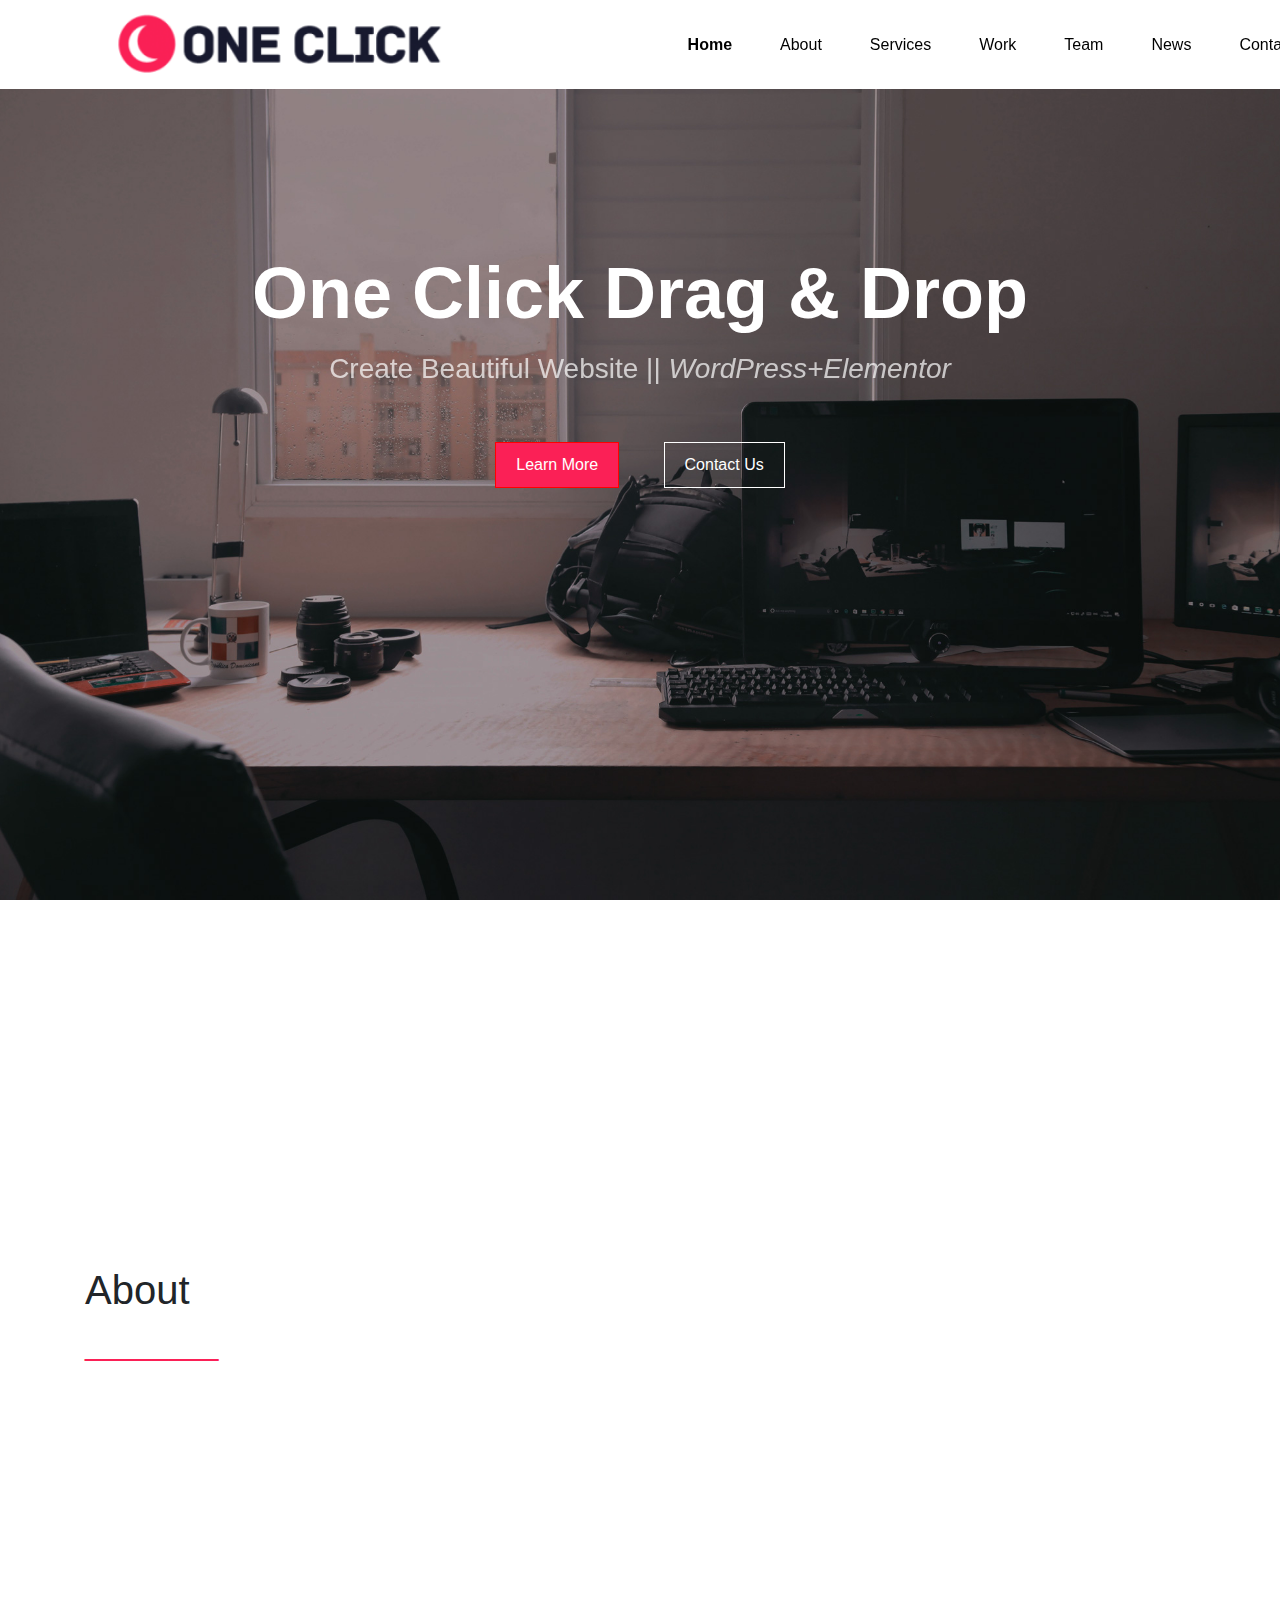
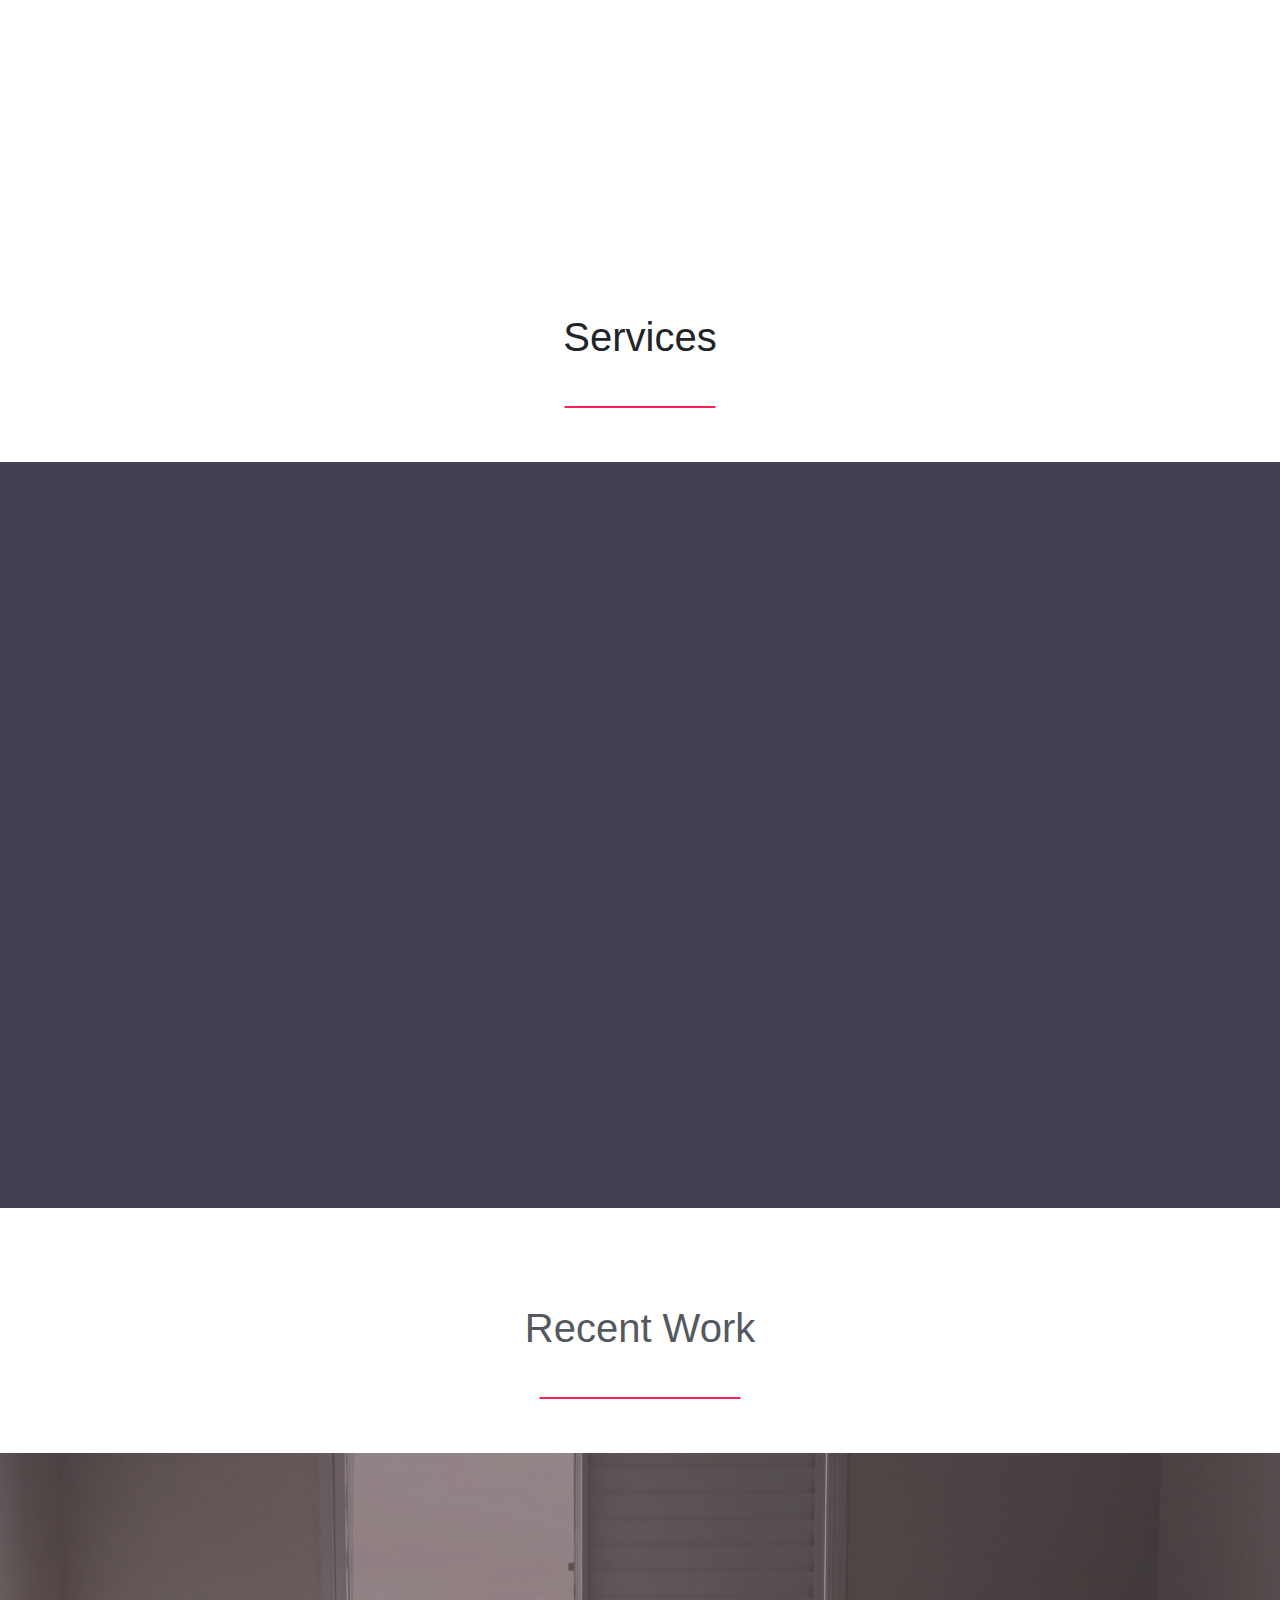
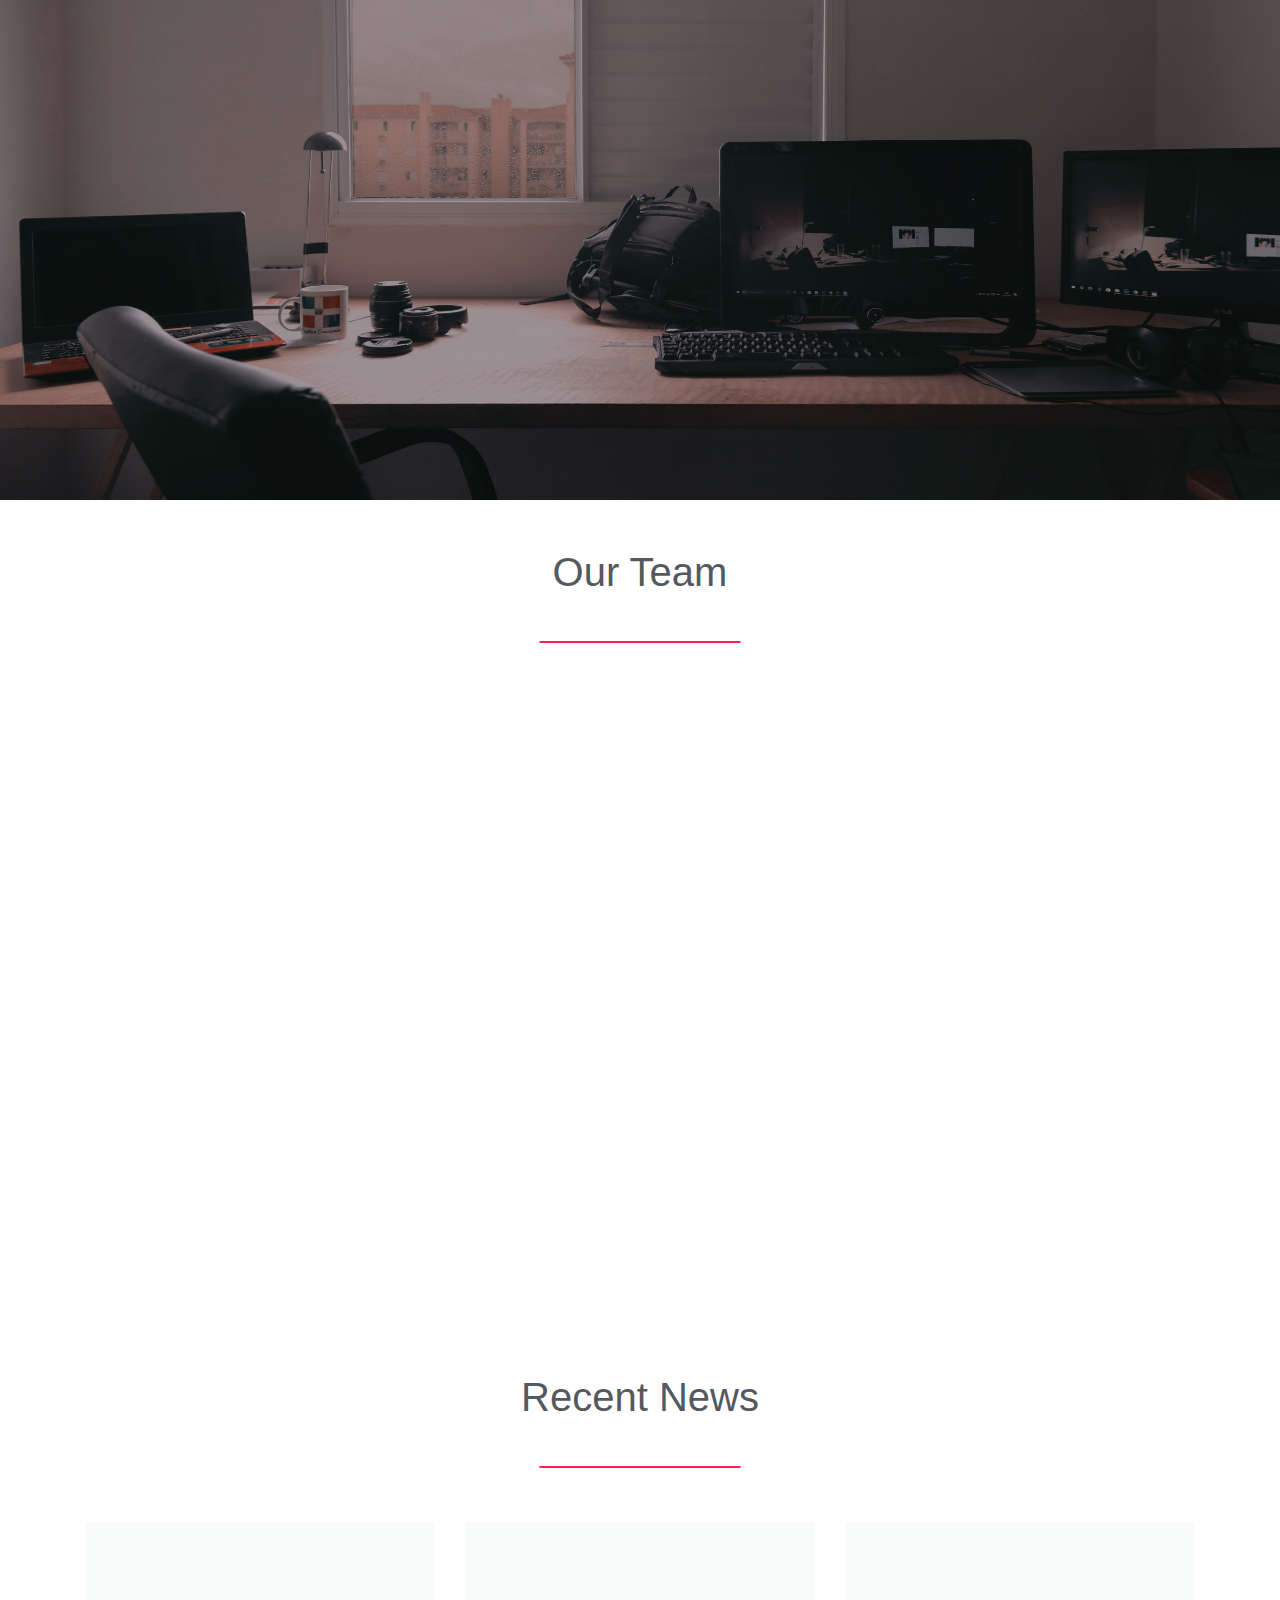
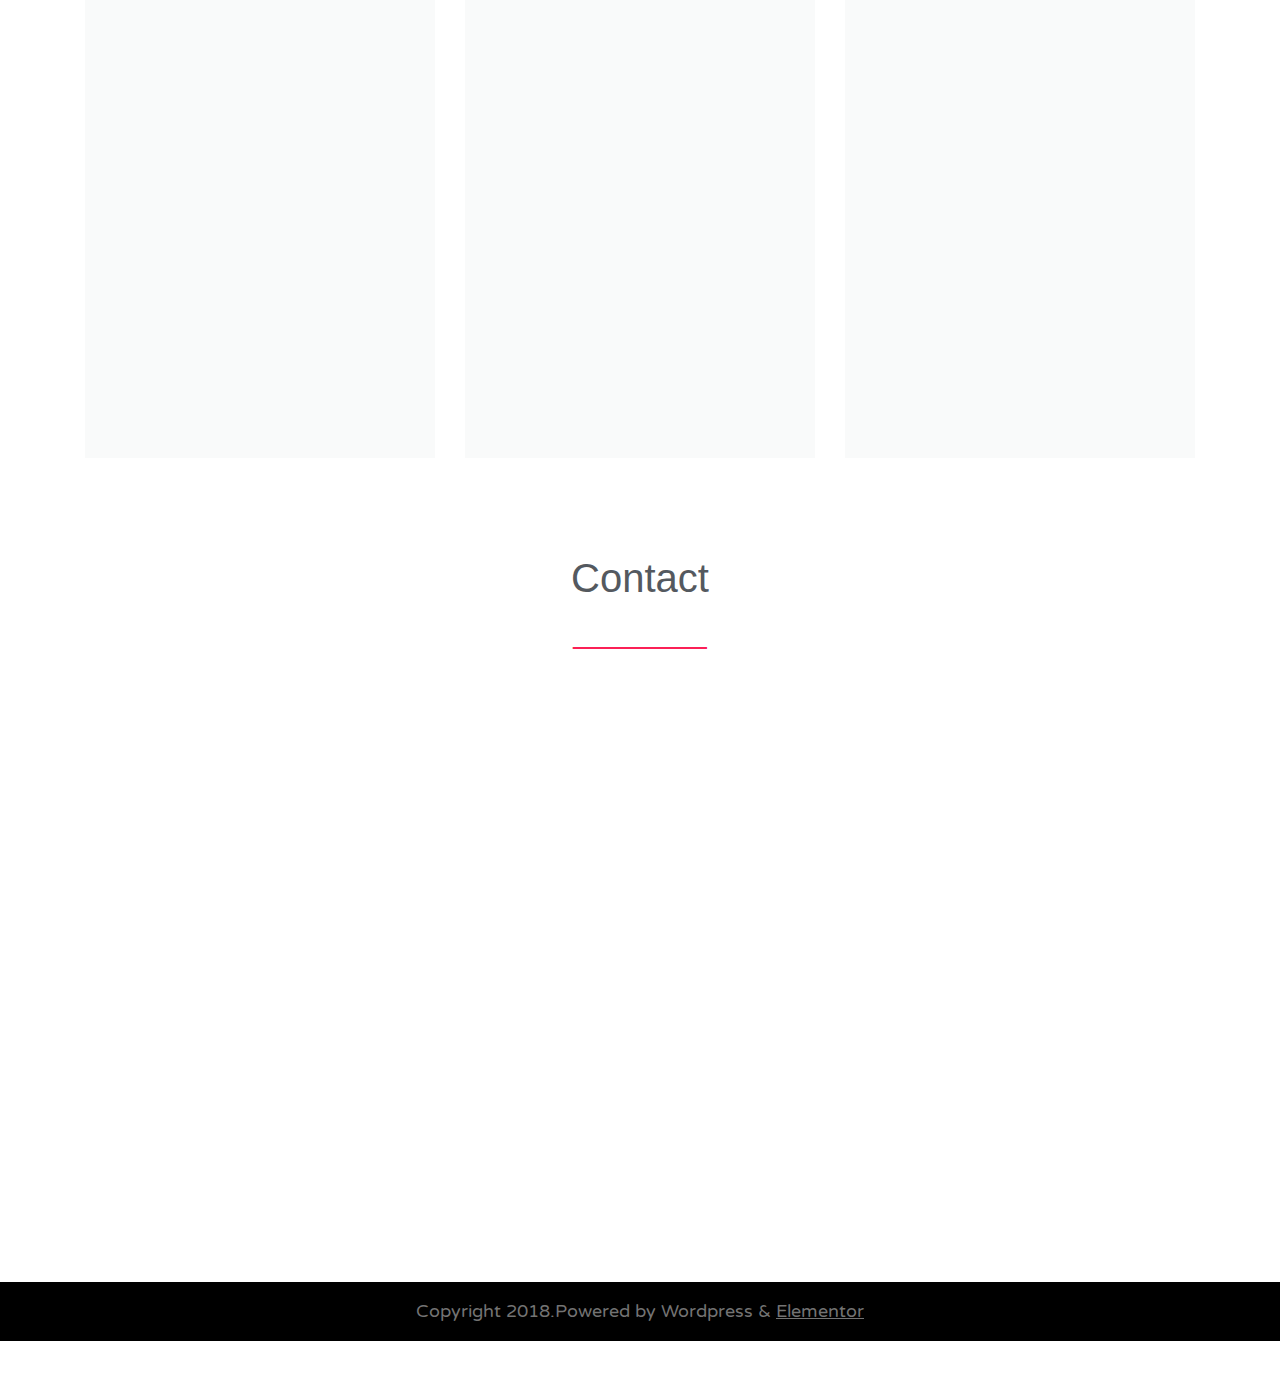
<file: index.html>
<!DOCTYPE html>
<html>
<head>
	<meta charset="utf-8">
	<meta name="viewport" content="width=device-width, initial-scale=1.0">
	<meta http-equiv="X-UA-Compatible" content="ie=edge">
	<title>Bootstrap project</title>
	<link rel="stylesheet" type="text/css" href="css/bootstrap.min.css">
	<link rel="stylesheet" type="text/css" href="css/style.css">
	<script type="text/javascript" src="js/jquery.min.js"></script>
	<script type="text/javascript" src="js/popper.min.js"></script>
	<script type="text/javascript" src="js/bootstrap.min.js"></script>
	<link rel="stylesheet" type="text/css" href="font-awesome-4.7.0\css\font-awesome.css">
  <link href="https://fonts.googleapis.com/css?family=Varela+Round&display=swap" rel="stylesheet">
  <link href="https://fonts.googleapis.com/css?family=Libre+Franklin&display=swap" rel="stylesheet">
  <link href="https://unpkg.com/aos@2.3.1/dist/aos.css" rel="stylesheet">
  <script src="https://unpkg.com/aos@2.3.1/dist/aos.js"></script>

</head>
<body onload="funTimer(),funTimer2(),funTimer3(),funTimer4(),funTimer5();">

<nav class="fixed-top navbar navbar-expand-lg" data-aos="fade-in" data-aos-duration="1500" id="upper">
  <a class=" navbar-brand" href="#"><img class="logo" src="images/logo-300x57.png"></a>
  
 
    <ul class="navbar-nav" id="none">
      <li class="nav-item active">
        <a class="nav-link mx-3 " href="#"><b>Home</b></a>
      </li>
      <li class="nav-item">
        <a class="nav-link mx-3" href="#about">About</a>
      </li>
      <li class="nav-item">
        <a class="nav-link mx-3" href="#Service">Services</a>
      </li>
      <li class="nav-item">
        <a class="nav-link mx-3" href="#work">Work</a>
      </li>
      <li class="nav-item">
        <a class="nav-link mx-3" href="#team">Team</a>
      </li>
      <li class="nav-item">
        <a class="nav-link mx-3" href="#news">News</a>
      </li>
      <li class="nav-item">
        <a class="nav-link mx-3" href="#contact">Contact</a>
      </li>

    </ul>
</nav>


	<div class="container-fluid text-center mb-5" id="menu">
		<div data-aos="fade-down" data-aos-duration="1500">
  <p class="display-3">One Click Drag & Drop</p>
</div>
<div data-aos="fade-up" data-aos-duration="1500">
    <h3>Create Beautiful Website ||<i> WordPress+Elementor</i></h3> <br><br>
</div>

      <button id="first">Learn More</button>
      <button id="second">Contact Us</button>
	</div>

  <!-- 1st section -->

  <div class="container pt-5 mb-5" id="about">
    <div class="row">
      <div class="col-md-4">
          <h1>About</h1>
           <div class="line mb-3">________</div>
           <div data-aos="fade-down" data-aos-duration="1500">
             <h2><b>good</b>   design</h2>
           </div>
      <div data-aos="fade-up" data-aos-duration="1500">
        <h2><b>good</b>   business</h2> 
      </div>
    
    
  <div data-aos="fade-right" data-aos-duration="1500">
    <h4 class="mt-3 mb-3" id="change">Remember good design always means good business...</h4>
  </div>
    
    <div data-aos="fade-up" data-aos-duration="1500">
    <p>We help our clients to develop clear strategies and roadmaps to get their products to market as quickly as possible, without skimping on the details. Not just minimum viable.</p>
  </div>
      </div>

      <div class="col-md-4">
        <div data-aos="fade-right" data-aos-duration="1500">
        <img class="big" src="images/omar-prestwich-247130-unsplash-2.jpg">
        <i class="fa fa-play" id="inside" aria-hidden="true"></i>
        <i class="fa fa-circle-thin" id="inside1" aria-hidden="true"></i><br>
        <img class="mt-3 bigger" src="images/StockSnap_F7AEBU9901-1024x792.jpg">
        </div>
        </div>
        <div class="col-md-4">
        <div data-aos="fade-left" data-aos-duration="1500">
          <img class="biggest" src="images/StockSnap_TUH3TB1WYX-772x1024.jpg">
        </div>
      </div>
    </div>
  </div>

    <!-- 2nd section -->


  <div class="text-center mb-5 pt-5 service" id="Service">
  <h1>Services</h1>
  <div class="lines">_________</div>
  </div>

    <div class="container-fluid mb-5 pb-5" id="fullcon">
      <div class="container">
      <div class="row">
        <div class="col-md-4">
          <div class="text-center" id="left">
            <div class="upper p-3 mt-4">
              <div data-aos="fade-down" data-aos-duration="1500">
                <img class="move" src="images/icons8-line-chart-50.png">
          <h3 class="dark mt-3">SEO Marketing</h3>
          <p class="light mt-3">Click edit button to change this text.Lorem ipsum dolor sit amet,consectetur adipiscing elit.</p>
              </div>
          
          </div>
          </div>

           <div class="text-center" id="left">
            <div class="down p-3">
              <div data-aos="fade-down" data-aos-duration="1500">
                <img class="move" src="images/icons8-mind-map-50.png">
          <h3 class="dark mt-3">Web Development</h3>
          <p class="light mt-3">Click edit button to change this text.Lorem ipsum dolor sit amet,consectetur adipiscing elit.</p>
              </div>
          
          </div>
          </div>

           <div class="text-center" id="left">
            <div class="down p-3">
              <div data-aos="fade-down" data-aos-duration="1500">
                 <img class="move" src="images/icons8-mind-map-50.png">
          <h3 class="dark mt-3">UI/UX Design</h3>
          <p class="light mt-3">Click edit button to change this text.Lorem ipsum dolor sit amet,consectetur adipiscing elit.</p>
              </div>
         
          </div>
          </div>
          </div>

          <div class="col-md-4">
            <div data-aos="fade-up" data-aos-duration="1500">
              <img class="pic mt-4 mb-4 ml-1" src="images/services1-1-688x1024.jpg">
            </div>
            
          </div>

          <div class="col-md-4">
            <div class="upper p-3 mt-4">
           <div class="text-center" id="right">
            <div data-aos="fade-down" data-aos-duration="1500">
              <img class="move" src="images/icons8-stack-50.png">
          <h3 class="dark mt-3">Server Repairs</h3>
          <p class="light mt-3">Click edit button to change this text.Lorem ipsum dolor sit amet,consectetur adipiscing elit.</p>
            </div>
          
          </div>
          </div>

          <div class="text-center" id="right">
            <div class="down p-3">
              <div data-aos="fade-down" data-aos-duration="1500">
                <img class="move" src="images/icons8-automatic-50.png">
          <h3 class="dark mt-3">Computer Network</h3>
          <p class="light mt-3">Click edit button to change this text.Lorem ipsum dolor sit amet,consectetur adipiscing elit.</p>
              </div>
          
          </div>
          </div>


          <div class="text-center" id="right">
            <div class="down p-3">
              <div data-aos="fade-down" data-aos-duration="1500">
                <img class="move" src="images/icons8-upload-to-the-cloud-50.png">
          <h3 class="dark mt-3">Cloud Hosting</h3>
          <p class="light mt-3">Click edit button to change this text.Lorem ipsum dolor sit amet,consectetur adipiscing elit.</p>
              </div>
          
          </div>
          </div>
          </div>
        
      </div>
      </div>
    </div>

    <!-- 3rd section -->

    <div class="text-center pt-5 mb-5" id="work">
      <h1 id="new">Recent Work</h1>
      <div class="lines">____________</div>
    </div>

    <div class="container-fluid" id="menubar">
      <img src="images/bg-final.jpg" class="background2">
      <div class="container text-center pt-5 pb-5">


        <div data-aos="fade-up" data-aos-duration="2500">
      <div class="row" id="small">
        <div class="col-4">
      <img class="pic1  img-fluid" src="images/blog3-1024x683.jpg" data-toggle="modal" data-target=".bd-example-modal-xl">
      <i class="pic1t ">Mobile Wireframe</i>
       </div>

       <div class="col-4">
        <img class="pic1 img-fluid" src="images/business-card-1-1-1024x683.jpg" data-toggle="modal" data-target=".bd-example-modal-xl">
        <i class="pic1t">Bussiness Cards</i>
      </div>


       <div class="col-4">
        <img class="pic1 img-fluid" src="images/img1-1-1024x683.jpg" data-toggle="modal" data-target=".bd-example-modal-xl">
        <i class="pic1t">Creative Imagination Ad</i>
      </div>
      </div>

      <div class="row pt-3" id="small">
      <div class="col-4">
      <img class="pic1 img-fluid" src="images/jens-kreuter-258716-1-1024x683.jpg" data-toggle="modal" data-target=".bd-example-modal-xl">
      <i class="pic1t">iWatch Design</i>
       </div>

       <div class="col-4">
        <img class="pic1  img-fluid" src="images/tran-mau-tri-tam-72939-1024x683.jpg" data-toggle="modal" data-target=".bd-example-modal-xl">
        <i class="pic1t">Digital Design</i>
      </div>


          <div class="col-4">
            <img class="pic1 img-fluid" src="images/tran-mau-tri-tam-209448-1024x683.jpg" data-toggle="modal" data-target=".bd-example-modal-xl">
            <i class="pic1t">Website Design</i>
          </div>
        </div>
        </div>
      </div>
    </div>


<div class="modal fade bd-example-modal-xl">
    <div class="modal-dialog modal-xl">
      <div class="modal-content">
        <div class="modal-header">
        <button type="button" class="close" data-dismiss="modal">
          <span>&times;</span>
        </button>
      </div>
        <div id="carouselExampleControls" class="carousel slide carousel-fade" >
  <div class="carousel-inner">
    <div class="carousel-item active">
      <img src="images/blog3-1024x683.jpg" class="d-block w-100">
    </div>
    <div class="carousel-item">
      <img src="images/business-card-1-1-1024x683.jpg" class="d-block w-100">
    </div>
    <div class="carousel-item">
      <img src="images/img1-1-1024x683.jpg" class="d-block w-100">
    </div>
        <div class="carousel-item">
      <img src="images/jens-kreuter-258716-1-1024x683.jpg" class="d-block w-100">
    </div>
        <div class="carousel-item">
      <img src="images/tran-mau-tri-tam-72939-1024x683.jpg" class="d-block w-100">
    </div>
        <div class="carousel-item">
      <img src="images/tran-mau-tri-tam-209448-1024x683.jpg" class="d-block w-100">
    </div>
  </div>
  <br>
  <br>
  <a class="carousel-control-prev" href="#carouselExampleControls" data-slide="prev">
    <span class="carousel-control-prev-icon"></span>
  </a>
  <a class="carousel-control-next" href="#carouselExampleControls" data-slide="next">
    <span class="carousel-control-next-icon"></span>
  </a>
</div>
      </div>
    </div>
  </div>

    <!-- 4th section -->

    <div class="text-center pt-5 mb-5" id="team">
      <h1 id="new">Our Team</h1>
      <div class="lines">____________</div>
    </div>

    <div class="container-fluid mb-5">
      <div class="container text-center">
        <div class="row">

          <div class="col-md-6">

            <div class="row">
              <div class="col-md-6">
                <div data-aos="fade-right" data-aos-duration="1500">
                  <img class="pic2" src="images/mike.png">
                <p><i>Mike Moore</i></p>
                </div>
                
              </div>
              <div class="col-md-6">
                <div data-aos="fade-right" data-aos-duration="1500">
                  <img class="pic2" src="images/jen.png">
                <p><i>Jennifer Newman</i></p>
                </div>
                
              </div>
            </div>

            <div class="row">
              <div class="col-md-6">
                <div data-aos="fade-right" data-aos-duration="1500">
                  <img class="pic2" src="images/nic.png">
                <p><i>Samantha Kelly</i></p>
                </div>
                
              </div>
              <div class="col-md-6">
                <div data-aos="fade-right" data-aos-duration="1500">
                  <img class="pic2" src="images/bill.png">
                <p><i>Robert Brown</i></p>
                </div>
                
              </div>
            </div>


          </div>
          <div class="col-md-6">
            <div data-aos="fade-down-left" data-aos-duration="1500">
              <h1 class="head3 mt-3">Our Team Delivers Top Quality Product and Amazing Customer Support</h1> 
            </div>
            <div data-aos="fade-left" data-aos-duration="1500">
            <p class="para3 mt-4">We help our clients to develop clear strategies and roadmaps to get their products to market as quickly as possible, without skimping on the details.</p>
<div class="progress progcolor">
  <div class="progress-bar insidecolor" role="progressbar" style="width: 0%" id="pro1">SEO Marketing 85%</div>
</div>
<div class="progress progcolor">
  <div class="progress-bar insidecolor" role="progressbar" style="width: 0%" id="pro2">Sales Promotion 80%</div>
</div>
<div class="progress progcolor">
  <div class="progress-bar insidecolor" role="progressbar" style="width: 0%" id="pro3">Server Hosting 90%</div>
</div>
<div class="progress progcolor">
  <div class="progress-bar insidecolor" role="progressbar" style="width: 0%" id="pro4">Computer Repair 90%</div>
</div>
<div class="progress progcolor">
  <div class="progress-bar insidecolor" role="progressbar" style="width: 0%" id="pro5">Cloud Hosting 80%</div>
</div>
</div>
          </div>
        </div>
      </div>
    </div>

    <!-- 5th section -->
    
    <div class="text-center pt-5 mb-5" id="news">
      <h1 id="new">Recent News</h1>
      <div class="lines">____________</div>
    </div>

    <div class="container">
      <div class="row text-center mb-5">
        <div class="col-md">
          <div class="background3 p-3">
            <div  data-aos="fade-right" data-aos-duration="1500">
              <img class="card-img pic3" src="images/StockSnap_XO53SBWVMF-1-1024x682.jpg">
          <h2 class="head4 mt-4">Company Business Trip to England</h2>
          <p class="para4 mt-4">Click edit button to change this text. Lorem ipsum dolor sit amet, consectetur adipiscing elit. Ut elit tellus, luctus nec ullamcorper mattis, pulvinar dapibus leo.luctus nec ullamcorper mattis, pulvinar dapibus leo.​luctus nec ullamcorper mattis, pulvinar dapibus leo.</p>
            </div>
          
          </div>
        </div>
        

        <div class="col-md">
          <div class="background3 p-3">
            <div  data-aos="fade-up" data-aos-duration="1500">
              <img class="card-img pic3" src="images/StockSnap_7JBL5TC3S7-1024x682.jpg">
          <h2 class="head4 mt-4">New Partnership With Digital Company</h2>
          <p class="para4 mt-4">Click edit button to change this text. Lorem ipsum dolor sit amet, consectetur adipiscing elit. Ut elit tellus, luctus nec ullamcorper mattis, pulvinar dapibus leo.luctus nec ullamcorper mattis, pulvinar dapibus leo.​luctus nec ullamcorper mattis, pulvinar dapibus leo.</p>
            </div>
          
          </div>
        </div>

        <div class="col-md">
          <div class="background3 p-3">
            <div data-aos="fade-left" data-aos-duration="1500">
              <img class="card-img pic3" src="images/StockSnap_78OATZG9PP-1024x682.jpg">
          <h2 class="head4 mt-4">Exploring New Connections &Work</h2>
          <p class="para4 mt-4">Click edit button to change this text. Lorem ipsum dolor sit amet, consectetur adipiscing elit. Ut elit tellus, luctus nec ullamcorper mattis, pulvinar dapibus leo.luctus nec ullamcorper mattis, pulvinar dapibus leo.​luctus nec ullamcorper mattis, pulvinar dapibus leo.</p>
            </div>
          
          </div>
        </div>
      </div>
    </div>

    <!-- 6th section -->

    <div class="text-center pt-5 mb-5" id="contact">
      <h1 id="new">Contact</h1>
      <div class="lines">________</div>
    </div>

    <div data-aos="fade-up" data-aos-duration="1500">
    <div class="container-fluid" id="menubar1">
        <div class="row p-0">
          <div class="col-md pt-4 pb-5 map1">
            <iframe class="map2" src="https://www.google.com/maps/embed?pb=!1m18!1m12!1m3!1d2052.509371963946!2d-0.12213761255240567!3d51.503597952473335!2m3!1f0!2f0!3f0!3m2!1i1024!2i768!4f13.1!3m3!1m2!1s0x487604b900d26973%3A0x4291f3172409ea92!2sCoca-Cola+London+Eye!5e0!3m2!1sen!2sin!4v1563616652353!5m2!1sen!2sin"></iframe>
          </div>


          <div class="col-md" id="shift">
             <div class=" head5 mt-5 mb-4 ">Get in touch</div>
            <div class="row">
              <div class="col-md p-3">
              <p class="text-uppercase shead5">Location</p>
              <p class="para5">887 Myrtle Dr.<br> Bronx, NY 16544</p>
            </div>
            <div class="col-md p-3">
              <p class="text-uppercase shead5">Contact us</p>
              <p class="para5">Phone : + 1 800 755 60 20</p>
              <p class="para5">Email :<br><u> contacts@company.com</u></p> 
            </div>
            </div>
            
            <div class="row">
              <div class="col-md p-3">
                <p class="text-uppercase shead5 pt-5">Our Hours</p>
                <p class="para5">MON-FRI 09:00 – 19:00</p>
                <p class="para5">SAT-SUN 10:00 – 14:00</p> 
              </div>
              <div class="col-md p-3">
                <p class="text-uppercase shead5 pt-5">Follow Us</p>
                <a href="#" i class="fa fa-facebook btn icon1 p-2" aria-hidden="true"></i></a>
                <a href="#" i class="fa fa-twitter btn icon1 p-2" aria-hidden="true"></i></a>
                <a href="#" i class="fa fa-google-plus btn icon1 p-2" aria-hidden="true"></i></a>
                <a href="#" i class="fa fa-youtube btn icon1 p-2" aria-hidden="true"></i></a> 
              </div>
            </div>
          </div>
      </div>
  </div>
  </div>

        <div class="container-fluid background4">
      <div class="text-center">
        <footer class="para6 p-3">Copyright 2018.Powered by Wordpress & <u> Elementor</u></footer>
      </div>
      </div>


          <script>
           AOS.init();


           var x;
           var per=0;
           function funTimer(){
            x=setInterval(funPlus,1);
           }

           function funPlus(){
            funProgress(per);
            per++;
           }

           function funProgress(p){
            if(p>85){
              clearInterval(x);
            }
            else{
              document.getElementById('pro1').style.width=p+"%";  
            }
            
           }

           var x2;
           var per2=0;
           function funTimer2(){
            x2=setInterval(funPlus2,1);
           }

           function funPlus2(){
            funProgress2(per2);
            per2++;
           }

           function funProgress2(p){
            if(p>80){
              clearInterval(x2);
            }
            else{
              document.getElementById('pro2').style.width=p+"%";  
            }
            
           }

           var x3;
           var per3=0;
           function funTimer3(){
            x3=setInterval(funPlus3,1);
           }

           function funPlus3(){
            funProgress3(per3);
            per3++;
           }

           function funProgress3(p){
            if(p>90){
              clearInterval(x3);
            }
            else{
              document.getElementById('pro3').style.width=p+"%";  
            }
            
           }

           var x4;
           var per4=0;
           function funTimer4(){
            x4=setInterval(funPlus4,1);
           }

           function funPlus4(){
            funProgress4(per4);
            per4++;
           }

           function funProgress4(p){
            if(p>90){
              clearInterval(x4);
            }
            else{
              document.getElementById('pro4').style.width=p+"%";  
            }
            
           }

           var x5;
           var per5=0;
           function funTimer5(){
            x5=setInterval(funPlus5,1);
           }

           function funPlus5(){
            funProgress5(per5);
            per5++;
           }

           function funProgress5(p){
            if(p>80){
              clearInterval(x5);
            }
            else{
              document.getElementById('pro5').style.width=p+"%";  
            }
            
           }

          </script>
</body>
</html>
<!-- https://dessign.net/oneclick-template/ -->
</file>
<file: css/style.css>
html{
	scroll-behavior: smooth;
}
body{
	margin: 0px;
}
ul{
	margin-left: 200px;
}
ul a{
	color: black;
}
ul a:hover {
	color: #ED4854;
}
#none{
	font-family:  Arial, Helvetica, sans-serif;

}
.logo{
	height: 7vh;
	margin-left: 100px;
	transition: 1s;
	
}
.logo:hover {
	transform: scale(1.2,1.2);
}
#upper{
	background-color: white;
}
#menu{
	height: 130vh;
	background-image: url('../images/bg-final.jpg');
	background-size: cover;
	background-attachment: fixed;
	background-position: center;
}
#menu p{
	color: white;
	font-weight: bold;
	font-family:  Arial, Helvetica, sans-serif;
	padding-top: 250px;
}
#menu h3{
	color: white;
	opacity: 0.7;
}
#first{
	color: white;
	background-color: #FB2056;
	border: 1px solid red;
	padding: 20px;
	padding-top: 10px;
	padding-bottom: 10px;
	margin-right: 20px;
	transition: 0.5s;
}
#first:hover {
	transform: scale(1.1);	
}
#second{
	color: white;
	border: 1px solid white;
	padding: 20px;
	padding-top: 10px;
	padding-bottom: 10px;
	margin-left: 20px;
	background-color: transparent;
	transition: 0.5s;
}
#second:hover {
	transform: scale(1.1);
}
.line{
	color: #FB2056;
	font-size: 30px;
}
.lines{
	color: #FB2056;
	font-size: 30px;
}
#change{
	color: #FB2056;
}
.big{
	height: 35vh;
	width: 330px;
	position: relative;
	box-shadow: 10px 0px 10px;
}
.big:hover {
	transition-delay: 20s;
}
#inside{
	left: 160px;
	top: 100px;
	font-size: 30px;
	position: absolute;
	color: white;
}
#inside1{
	left: 130px;
	top: 65px;
	font-size: 100px;
	position: absolute;
	color: white;
}
.bigger{
	height: 220px;
	width: 300px;
	position: relative;
	left: 80px;
	transition: 0.5s;
	box-shadow: 10px 0px 10px;
}
.bigger:hover {
	transform: scale(1.1);
}
.biggest{
	height: 70vh;
	width: 350px;
	position: absolute;
	z-index: 1;
	left: -25px;
	transition: 0.5s;
	box-shadow: 10px 0px 10px;
	/*bottom: 20px;*/
}
.biggest:hover {
	transform: scale(1.1);
}
#fullcon{
	background-color: #443F51;
}
.move{
	height: 50px;
	width: 60px;
}
.move:hover {
	transform: scale(1.2);
}
.dark{
	color: white;
}
.light{
	color: #9797A0;
	font-size: 15px;
	font-family: Arial, Helvetica, sans-serif;
}

.pic{
	height: 650px;
	width: 350px;
	transition: 0.5s;
	box-shadow: 10px 0px 10px;
}
.pic:hover {
	transform: scale(0.9);
}
.upper:hover {
	background-color: #222337;
}
.down:hover {
	background-color: #222337;
	border-radius: 5px;
}
#new{
	color: #54595F;
	font-family: Arial, Helvetica, sans-serif;
}
.background2{
	position: absolute;
	z-index: -1;
	height: 100%;
	width: 100%;
	top: 0px;
	left: 0px;
}
#menubar{
	position: relative;
}
.pic1{
	margin-bottom: 10px;
}
.pic1:hover {
	opacity: 0.5;
	transform: scale(1);
}
.pic1t{
	color: white;
}
.pic2{
	transition: 0.5s;
}
.pic2:hover {
	transform: scale(0.9);
}
.pic3{
	transition: 0.5s;
}
.pic3:hover {
	transform: scale(1.1);
}
.head3{
	font-size: 35px;
	font-family: 'Varela Round', sans-serif;
	color: #54595F;
}
.para3{
	color: #9B9B9B;
	font-size: 17px;
	font-family: 'Varela Round', sans-serif;
}
.progcolor{
	background-color: #afafaf;
	margin-bottom: 20px;
	height: 30px;
}
.insidecolor{
	background-color: #54595f;
	height: 100%;
}
.head4{
	font-size: 25px;
	font-family: 'Varela Round', sans-serif;
	color: #54595F;
}
.para4{
	font-size: 16px;
	font-family: 'Varela Round', sans-serif;
	color: #B8B9B9;
}
.background3{
	background-color: #F9FAFA;
}
#menubar1{
	height: 100%;
	width: 100%;
	background-image: url('../images/annie-spratt-604131-unsplash2.jpg');
	background-size: cover;
	background-attachment: fixed;
	background-position: center;
}
.map1{
	margin-left: 150px;
}
.map2{
	height: 500px;
	width: 482px;
	font-size: 16px;
	box-sizing: border-box;
	font-family: 'Libre Franklin', sans-serif;
}
.head5{
	color: white;
	font-size: 65px;
	font-family: 'Varela Round', sans-serif;
	font-weight: bold;
	/*margin-left: 220px;*/
}
.shead5{
	color: white;
	font-size: 18px;
	font-weight: bold; 
}
.para5{
	color: white;
}
.icon1{
	height: 35px;
	width: 35px;
	background-color: white;
	border-radius: 50%;
}
.icon1:hover {
	background-color: #494955;
	transform: scale(1.2);
	transition: 0.5s;
}
#shift{
	margin-right: 100px;
}
.background4{
	background-color: #000000;
	/*padding: 0px;*/
}
.para6{
	color: #737373;
	font-size: 18px;
	font-family: 'Varela Round', sans-serif;
}

@media screen and (max-width: 600px){
	.logo{
		margin-left: auto;
		height: 11vh;
	}
	#none{
		display: none;
	}
	#menu p{
		font-size: 40px;
	}
	#menu h3{
		font-size: 30px;
	}
	#first{
		display: block;
		margin-left: auto;
		margin-right: auto;
		margin-bottom: 10px;
	}
	#second{
		display: block;
		margin-left: auto;
		margin-right: auto;
	}
	.big{
		height: 280px;
		width: 450px;
	}
	#inside{
		left: 48%;
		top: 120px;
	}
	#inside1{
		left: 41%;
		top: 85px;
	}
	.bigger{
		height: 250px;
		width: 380px;
	}
	.biggest{
		left: 1px;
		height: 550px;
		width: 455px;
		top: 30px;
		/*right: 10px;*/
	}
	.service{
		margin-top: 600px;
	}
	.pic{
		width: 420px;
	}
	.lines{
		font-size: 15px;
	}
	/*.head5{
		font-size: 40px;
	}*/
	
	#menubar1{
		padding: 0px;
	}
	.map1{
	margin-left: 0px;
}



	/*#simgs{
		margin-left: 120px;
	}*/


}
</file>
